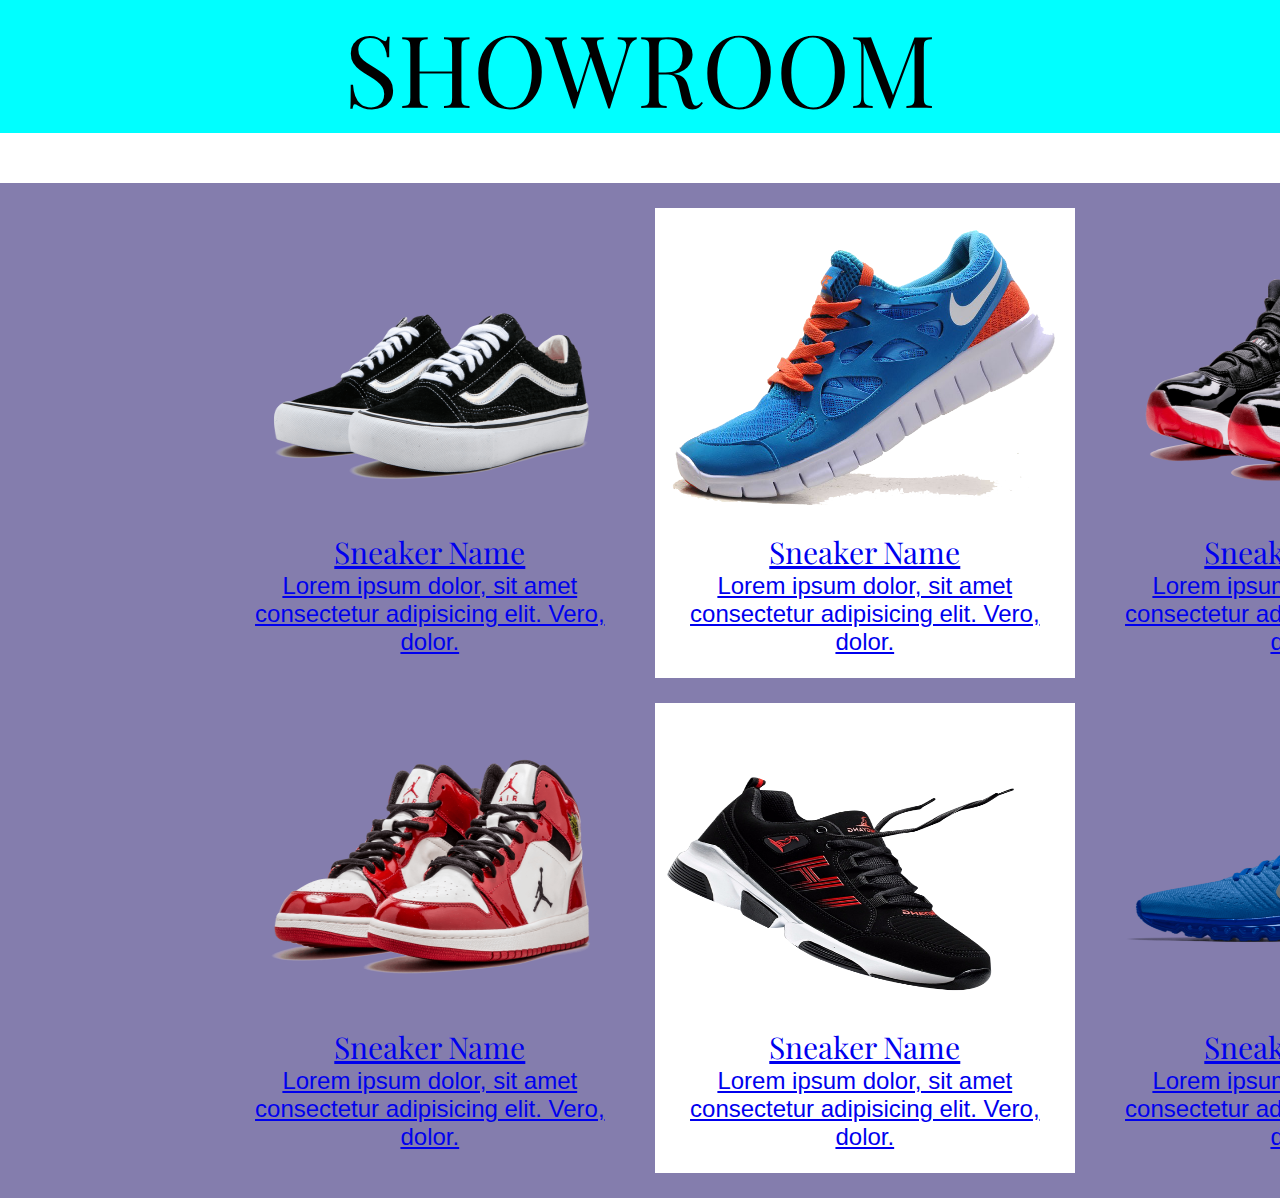
<file: index.html>
<!DOCTYPE html>
<html lang="ru">
<head>
  <meta charset="UTF-8">
  <meta name="viewport" content="width=device-width, initial-scale=1.0">
  <title>Document</title>
  <link rel="preconnect" href="https://fonts.googleapis.com">
<link rel="preconnect" href="https://fonts.gstatic.com" crossorigin>
<link href="https://fonts.googleapis.com/css2?family=Bebas+Neue&family=IBM+Plex+Mono:ital,wght@0,100;0,200;0,300;0,400;0,500;0,600;0,700;1,100;1,200;1,300;1,400;1,500;1,600;1,700&family=Playfair+Display:ital,wght@0,400..900;1,400..900&family=Rubik+Wet+Paint&family=Tiny5&display=swap" rel="stylesheet">
<link rel="preconnect" href="https://fonts.googleapis.com">
<link rel="preconnect" href="https://fonts.gstatic.com" crossorigin>
<link href="https://fonts.googleapis.com/css2?family=Bebas+Neue&family=IBM+Plex+Mono:ital,wght@0,100;0,200;0,300;0,400;0,500;0,600;0,700;1,100;1,200;1,300;1,400;1,500;1,600;1,700&family=Playfair+Display:ital,wght@0,400..900;1,400..900&family=Rubik+Wet+Paint&family=Tiny5&display=swap" rel="stylesheet">
  <link rel="stylesheet" href="css/style.css">
</head>
<header>SHOWROOM</header>
<body>
<div class="osnova">
    <table class="tabl">
        <tr>
            <td>
                <a href="1.html">
                <div>
                    <img src="css/img/1.png" alt="">
                    <h2>Sneaker Name</h2>
                    <p>Lorem ipsum dolor, sit amet consectetur adipisicing elit. Vero, dolor.</p>
                </div>
                </a>
            </td>
            <td>
                <a href="2.html">
                <div class="pedali">
                    <img src="css/img/2.png" alt="">
                    <h2>Sneaker Name</h2>
                    <p>Lorem ipsum dolor, sit amet consectetur adipisicing elit. Vero, dolor.</p>
                </div>
                </a>
            </td>
            <td>
                <a href="3.html">
                <div>
                    <img src="css/img/3.png" alt="">
                    <h2>Sneaker Name</h2>
                    <p>Lorem ipsum dolor, sit amet consectetur adipisicing elit. Vero, dolor.</p>
                </div>
                </a>
            </td>
        </tr>
        <tr>
            <td>
                <a href="4.html">
                <div>
                    <img src="css/img/4.png" alt="">
                    <h2>Sneaker Name</h2> 
                    <p>Lorem ipsum dolor, sit amet consectetur adipisicing elit. Vero, dolor.</p>
                </div>
                </a>
            </td>
            <td>
                <a href="5.html">
                <div class="pedali">
                    <img src="css/img/5.png" alt="">
                    <h2>Sneaker Name</h2>
                    <p>Lorem ipsum dolor, sit amet consectetur adipisicing elit. Vero, dolor.</p>
                </div>
                </a>
            </td>
            <td>
                <div>
                    <a href="6.html">
                    <img src="css/img/6.png" alt="">
                    <h2>Sneaker Name</h2>
                    <p>Lorem ipsum dolor, sit amet consectetur adipisicing elit. Vero, dolor.</p>
                </div>
                </a>
            </td>
        </tr>
    </table>
  </div>
</body>
</html>
</file>
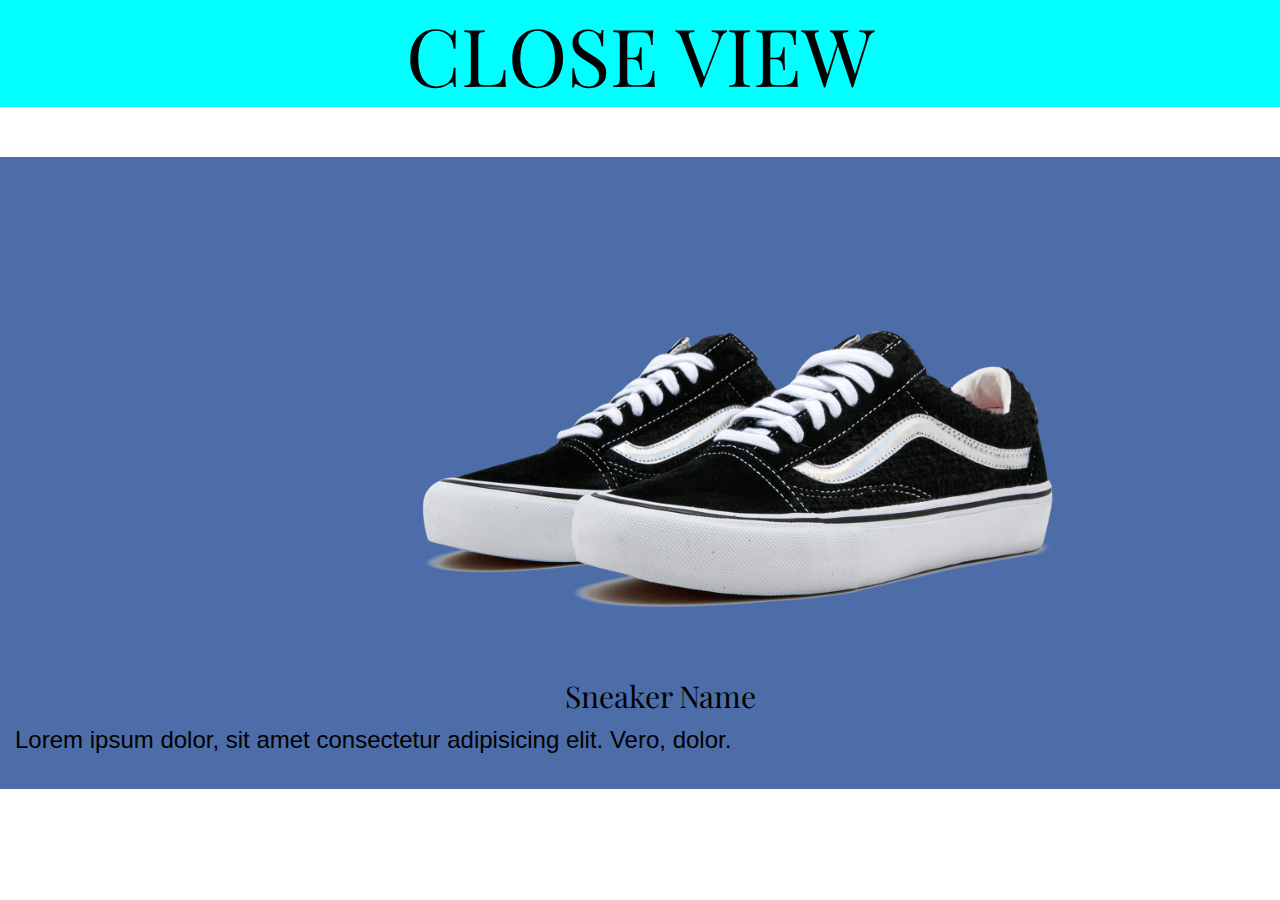
<file: 1.html>
<!DOCTYPE html>
<html lang="ru">
<head>
  <meta charset="UTF-8">
  <meta name="viewport" content="width=device-width, initial-scale=1.0">
  <title>Document</title>
  <link rel="preconnect" href="https://fonts.googleapis.com">
<link rel="preconnect" href="https://fonts.gstatic.com" crossorigin>
<link href="https://fonts.googleapis.com/css2?family=Bebas+Neue&family=IBM+Plex+Mono:ital,wght@0,100;0,200;0,300;0,400;0,500;0,600;0,700;1,100;1,200;1,300;1,400;1,500;1,600;1,700&family=Playfair+Display:ital,wght@0,400..900;1,400..900&family=Rubik+Wet+Paint&family=Tiny5&display=swap" rel="stylesheet">
<link rel="preconnect" href="https://fonts.googleapis.com">
<link rel="preconnect" href="https://fonts.gstatic.com" crossorigin>
<link href="https://fonts.googleapis.com/css2?family=Bebas+Neue&family=IBM+Plex+Mono:ital,wght@0,100;0,200;0,300;0,400;0,500;0,600;0,700;1,100;1,200;1,300;1,400;1,500;1,600;1,700&family=Playfair+Display:ital,wght@0,400..900;1,400..900&family=Rubik+Wet+Paint&family=Tiny5&display=swap" rel="stylesheet">
  <link rel="stylesheet" href="css/1.css">
</head>
    <a href="index.html">
        <header>CLOSE VIEW</header>
    </a>
<body>
<div class="osnova">
    <img src="css/img/1.png" alt="">
    <h2>Sneaker Name</h2>
<p>Lorem ipsum dolor, sit amet consectetur adipisicing elit. Vero, dolor.</p>
</div>
</file>
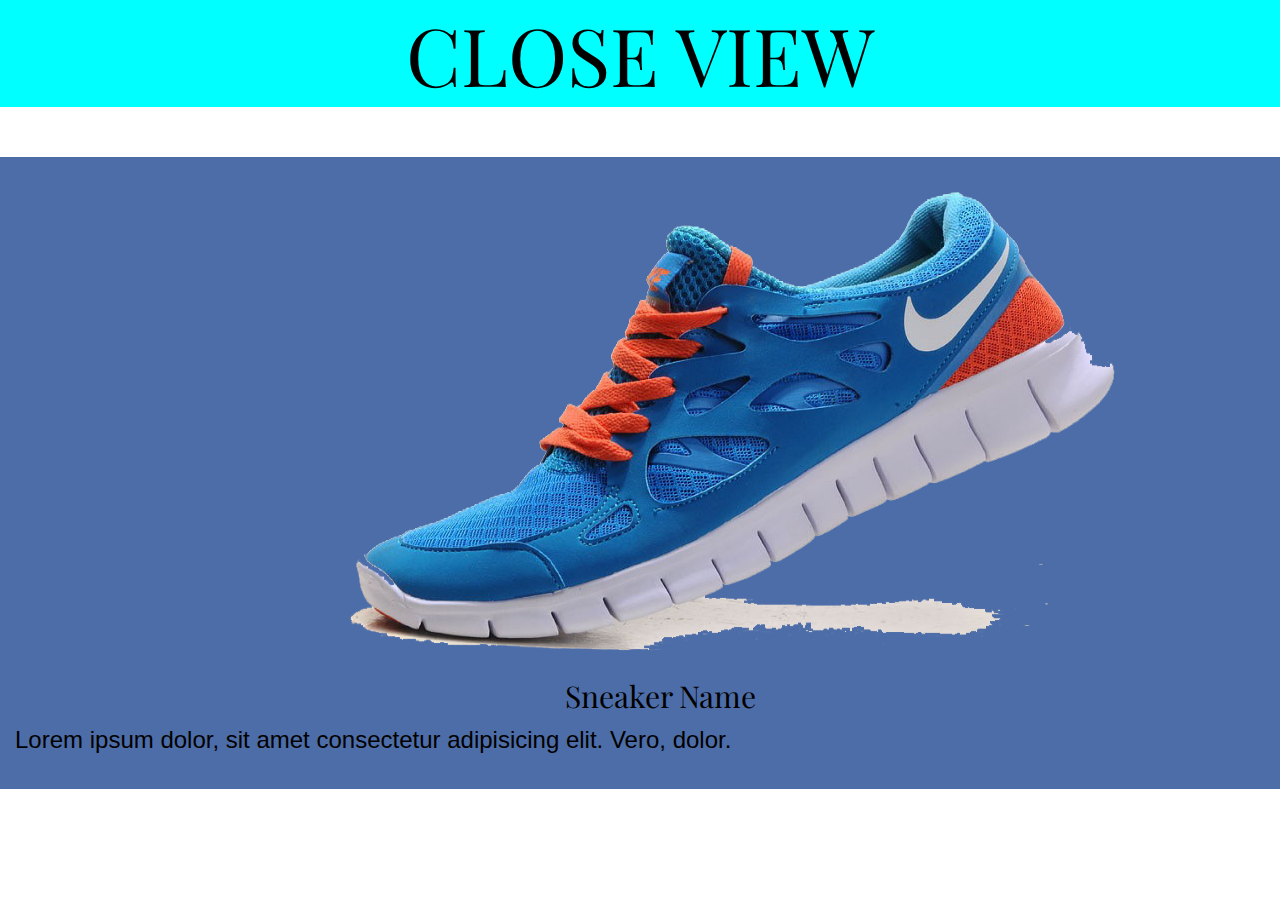
<file: 2.html>
<!DOCTYPE html>
<html lang="ru">
<head>
  <meta charset="UTF-8">
  <meta name="viewport" content="width=device-width, initial-scale=1.0">
  <title>Document</title>
  <link rel="preconnect" href="https://fonts.googleapis.com">
<link rel="preconnect" href="https://fonts.gstatic.com" crossorigin>
<link href="https://fonts.googleapis.com/css2?family=Bebas+Neue&family=IBM+Plex+Mono:ital,wght@0,100;0,200;0,300;0,400;0,500;0,600;0,700;1,100;1,200;1,300;1,400;1,500;1,600;1,700&family=Playfair+Display:ital,wght@0,400..900;1,400..900&family=Rubik+Wet+Paint&family=Tiny5&display=swap" rel="stylesheet">
<link rel="preconnect" href="https://fonts.googleapis.com">
<link rel="preconnect" href="https://fonts.gstatic.com" crossorigin>
<link href="https://fonts.googleapis.com/css2?family=Bebas+Neue&family=IBM+Plex+Mono:ital,wght@0,100;0,200;0,300;0,400;0,500;0,600;0,700;1,100;1,200;1,300;1,400;1,500;1,600;1,700&family=Playfair+Display:ital,wght@0,400..900;1,400..900&family=Rubik+Wet+Paint&family=Tiny5&display=swap" rel="stylesheet">
  <link rel="stylesheet" href="css/1.css">
</head>
    <a href="index.html">
        <header>CLOSE VIEW</header>
    </a>
<body>
<div class="osnova">
    <img src="css/img/2.png" alt="">
    <h2>Sneaker Name</h2>
<p>Lorem ipsum dolor, sit amet consectetur adipisicing elit. Vero, dolor.</p>
</div>
</file>
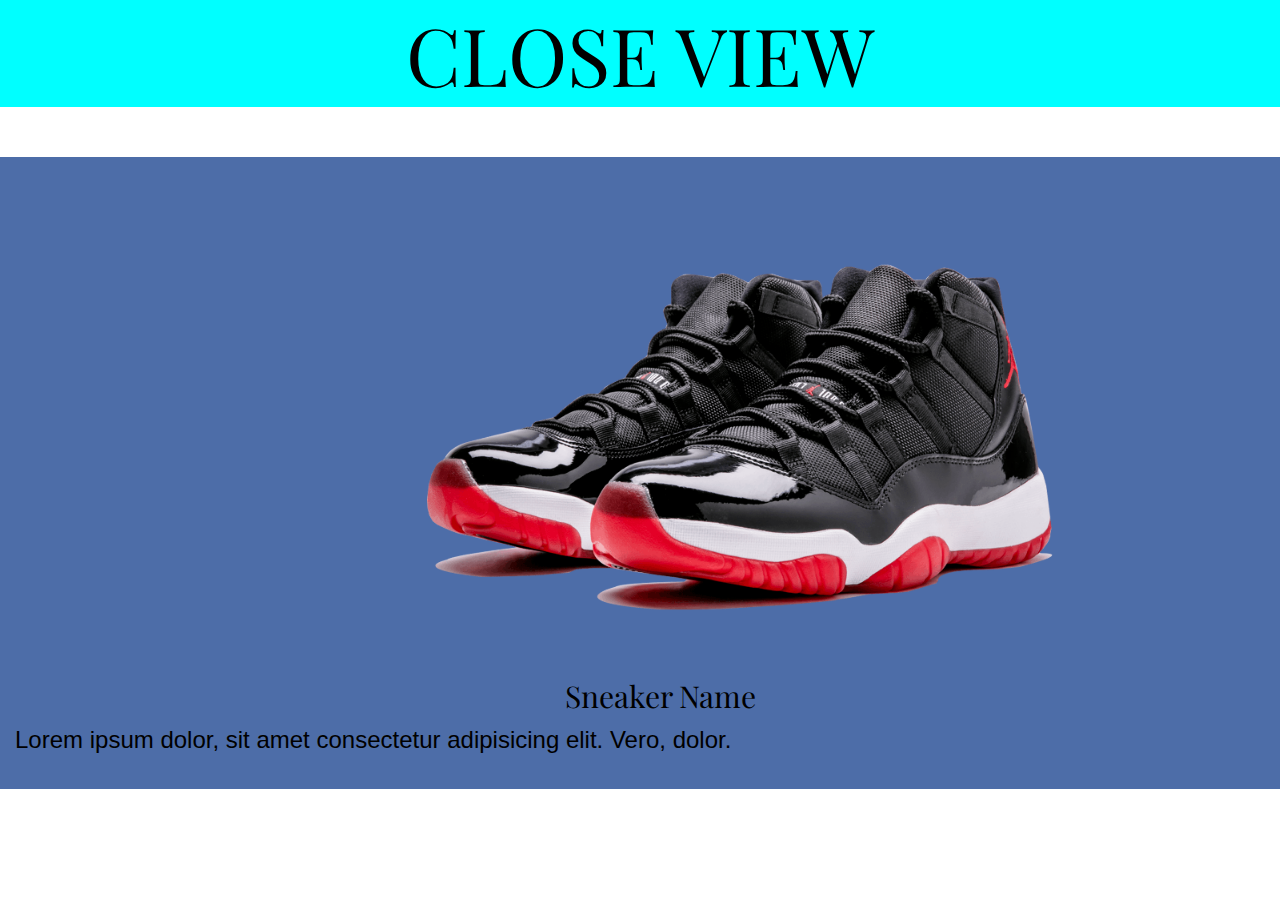
<file: 3.html>
<!DOCTYPE html>
<html lang="ru">
<head>
  <meta charset="UTF-8">
  <meta name="viewport" content="width=device-width, initial-scale=1.0">
  <title>Document</title>
  <link rel="preconnect" href="https://fonts.googleapis.com">
<link rel="preconnect" href="https://fonts.gstatic.com" crossorigin>
<link href="https://fonts.googleapis.com/css2?family=Bebas+Neue&family=IBM+Plex+Mono:ital,wght@0,100;0,200;0,300;0,400;0,500;0,600;0,700;1,100;1,200;1,300;1,400;1,500;1,600;1,700&family=Playfair+Display:ital,wght@0,400..900;1,400..900&family=Rubik+Wet+Paint&family=Tiny5&display=swap" rel="stylesheet">
<link rel="preconnect" href="https://fonts.googleapis.com">
<link rel="preconnect" href="https://fonts.gstatic.com" crossorigin>
<link href="https://fonts.googleapis.com/css2?family=Bebas+Neue&family=IBM+Plex+Mono:ital,wght@0,100;0,200;0,300;0,400;0,500;0,600;0,700;1,100;1,200;1,300;1,400;1,500;1,600;1,700&family=Playfair+Display:ital,wght@0,400..900;1,400..900&family=Rubik+Wet+Paint&family=Tiny5&display=swap" rel="stylesheet">
  <link rel="stylesheet" href="css/1.css">
</head>
    <a href="index.html">
        <header>CLOSE VIEW</header>
    </a>
<body>
<div class="osnova">
    <img src="css/img/3.png" alt="">
    <h2>Sneaker Name</h2>
<p>Lorem ipsum dolor, sit amet consectetur adipisicing elit. Vero, dolor.</p>
</div>
</file>
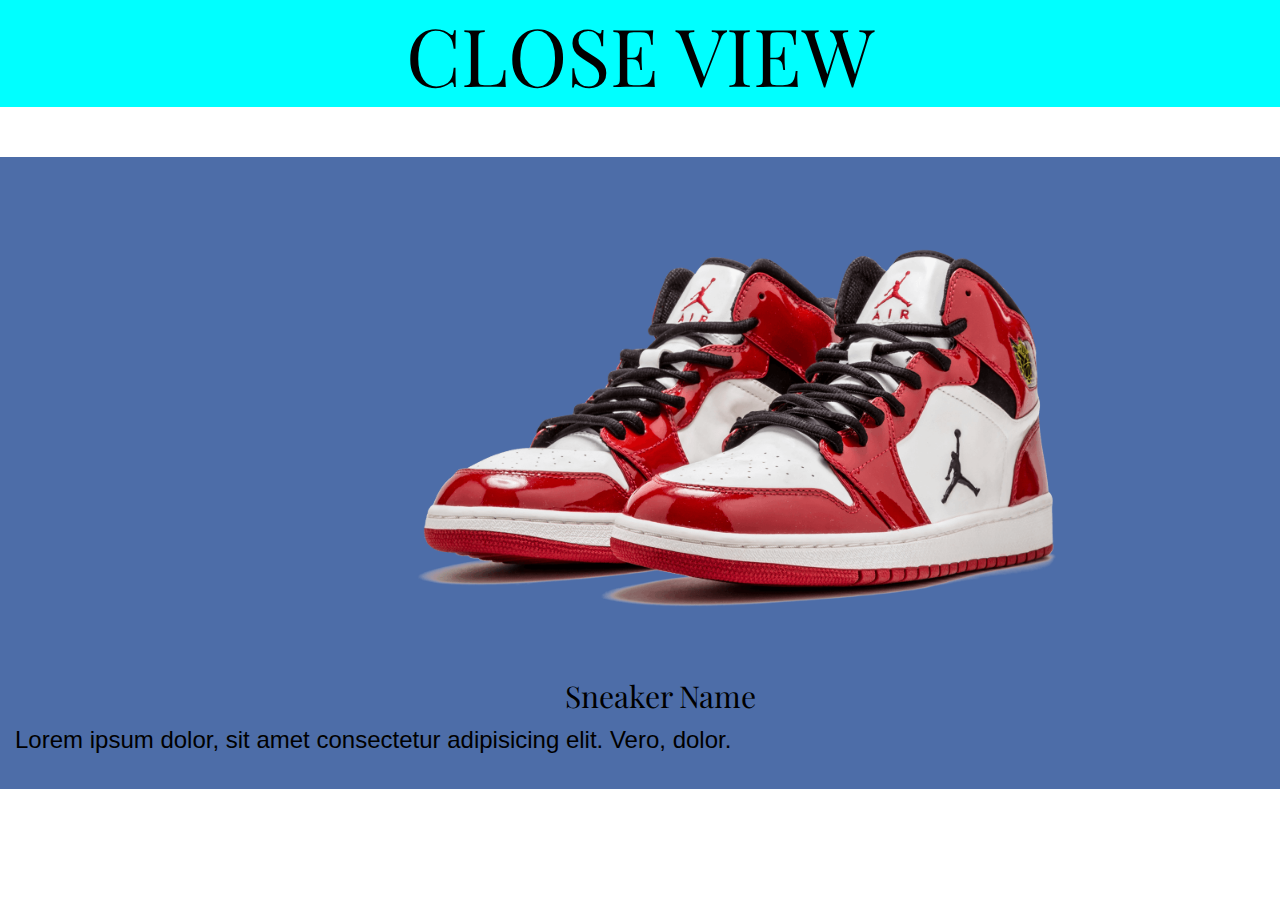
<file: 4.html>
<!DOCTYPE html>
<html lang="ru">
<head>
  <meta charset="UTF-8">
  <meta name="viewport" content="width=device-width, initial-scale=1.0">
  <title>Document</title>
  <link rel="preconnect" href="https://fonts.googleapis.com">
<link rel="preconnect" href="https://fonts.gstatic.com" crossorigin>
<link href="https://fonts.googleapis.com/css2?family=Bebas+Neue&family=IBM+Plex+Mono:ital,wght@0,100;0,200;0,300;0,400;0,500;0,600;0,700;1,100;1,200;1,300;1,400;1,500;1,600;1,700&family=Playfair+Display:ital,wght@0,400..900;1,400..900&family=Rubik+Wet+Paint&family=Tiny5&display=swap" rel="stylesheet">
<link rel="preconnect" href="https://fonts.googleapis.com">
<link rel="preconnect" href="https://fonts.gstatic.com" crossorigin>
<link href="https://fonts.googleapis.com/css2?family=Bebas+Neue&family=IBM+Plex+Mono:ital,wght@0,100;0,200;0,300;0,400;0,500;0,600;0,700;1,100;1,200;1,300;1,400;1,500;1,600;1,700&family=Playfair+Display:ital,wght@0,400..900;1,400..900&family=Rubik+Wet+Paint&family=Tiny5&display=swap" rel="stylesheet">
  <link rel="stylesheet" href="css/1.css">
</head>
    <a href="index.html">
        <header>CLOSE VIEW</header>
    </a>
<body>
<div class="osnova">
    <img src="css/img/4.png" alt="">
    <h2>Sneaker Name</h2>
<p>Lorem ipsum dolor, sit amet consectetur adipisicing elit. Vero, dolor.</p>
</div>
</file>
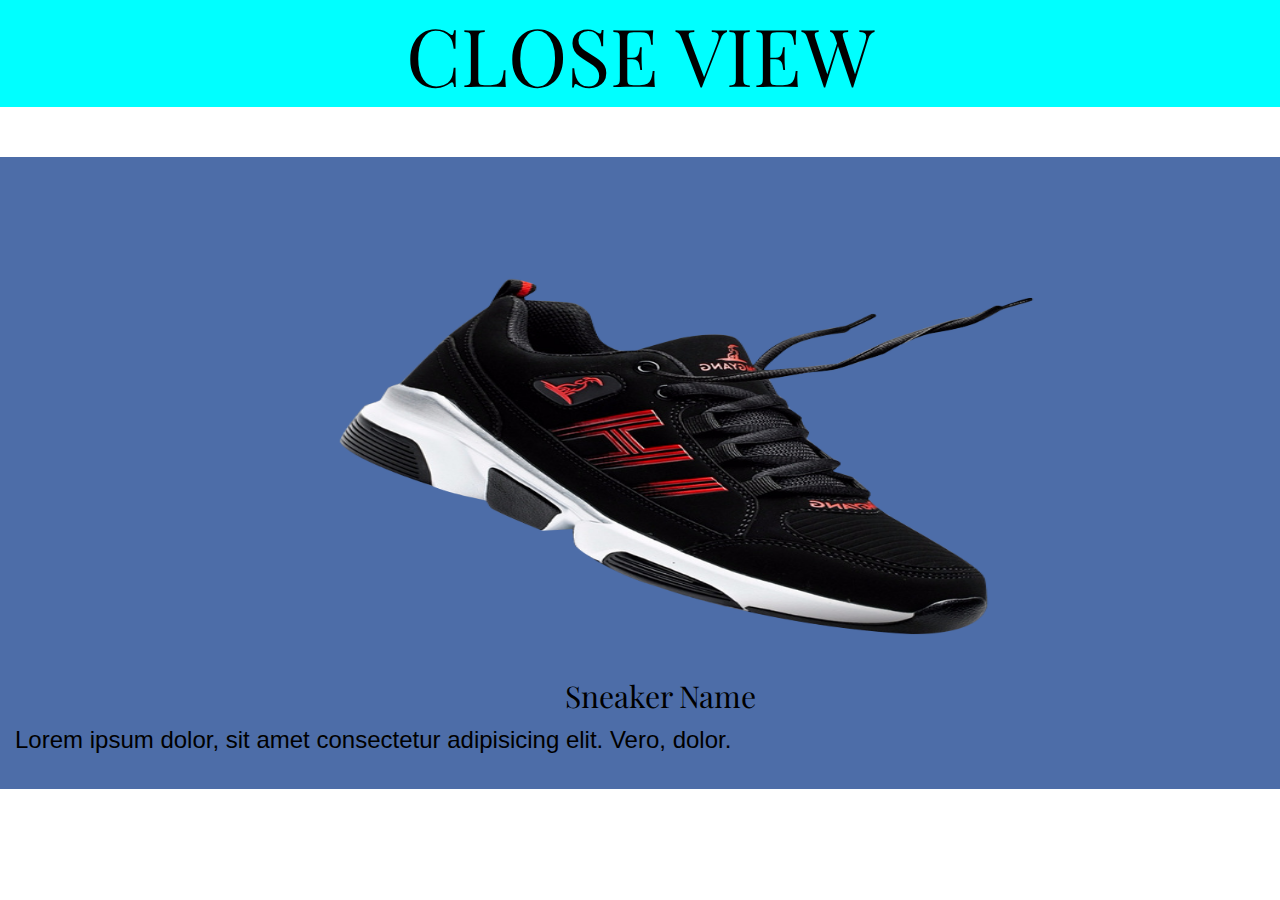
<file: 5.html>
<!DOCTYPE html>
<html lang="ru">
<head>
  <meta charset="UTF-8">
  <meta name="viewport" content="width=device-width, initial-scale=1.0">
  <title>Document</title>
  <link rel="preconnect" href="https://fonts.googleapis.com">
<link rel="preconnect" href="https://fonts.gstatic.com" crossorigin>
<link href="https://fonts.googleapis.com/css2?family=Bebas+Neue&family=IBM+Plex+Mono:ital,wght@0,100;0,200;0,300;0,400;0,500;0,600;0,700;1,100;1,200;1,300;1,400;1,500;1,600;1,700&family=Playfair+Display:ital,wght@0,400..900;1,400..900&family=Rubik+Wet+Paint&family=Tiny5&display=swap" rel="stylesheet">
<link rel="preconnect" href="https://fonts.googleapis.com">
<link rel="preconnect" href="https://fonts.gstatic.com" crossorigin>
<link href="https://fonts.googleapis.com/css2?family=Bebas+Neue&family=IBM+Plex+Mono:ital,wght@0,100;0,200;0,300;0,400;0,500;0,600;0,700;1,100;1,200;1,300;1,400;1,500;1,600;1,700&family=Playfair+Display:ital,wght@0,400..900;1,400..900&family=Rubik+Wet+Paint&family=Tiny5&display=swap" rel="stylesheet">
  <link rel="stylesheet" href="css/1.css">
</head>
    <a href="index.html">
        <header>CLOSE VIEW</header>
    </a>
<body>
<div class="osnova">
    <img src="css/img/5.png" alt="">
    <h2>Sneaker Name</h2>
<p>Lorem ipsum dolor, sit amet consectetur adipisicing elit. Vero, dolor.</p>
</div>
</file>
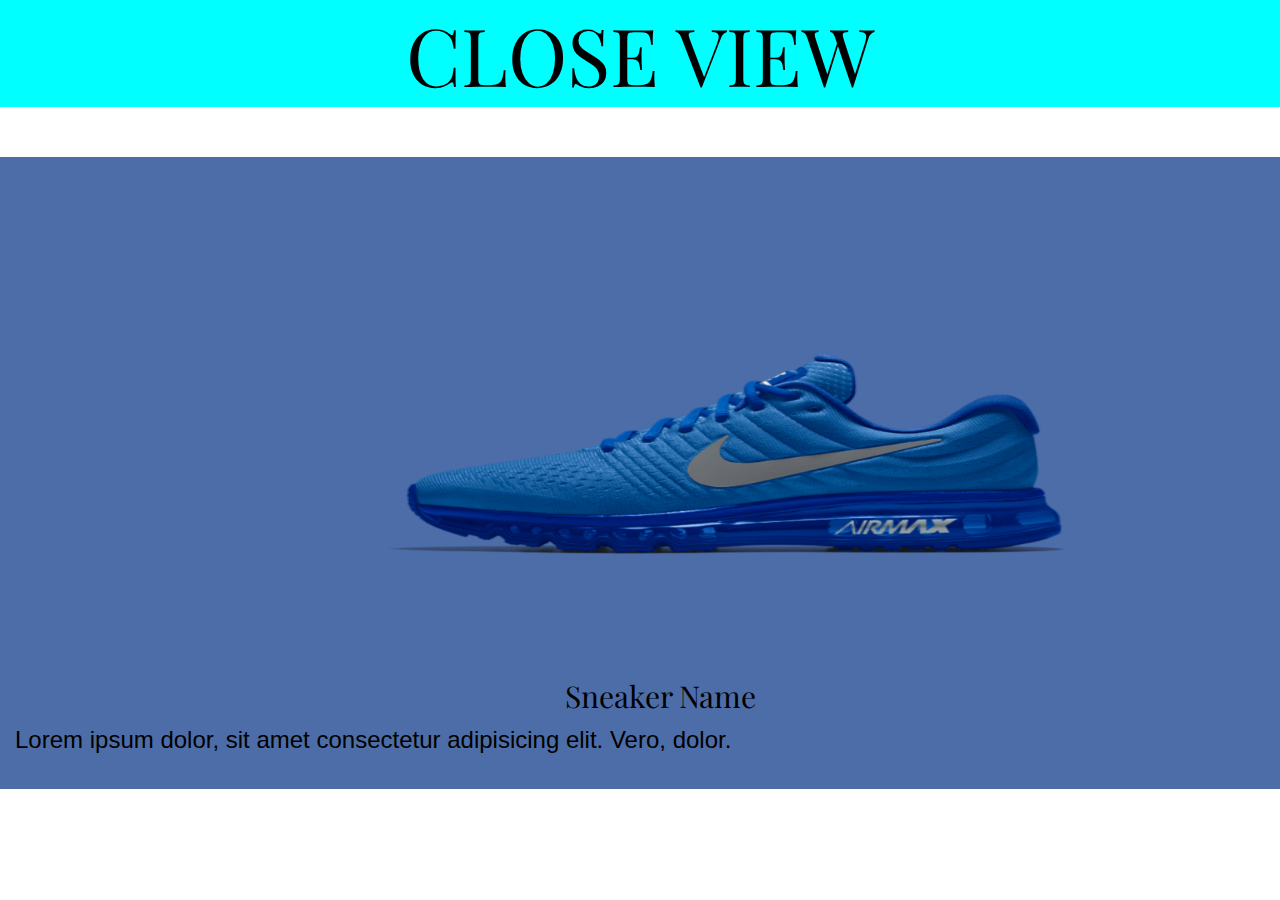
<file: 6.html>
<!DOCTYPE html>
<html lang="ru">
<head>
  <meta charset="UTF-8">
  <meta name="viewport" content="width=device-width, initial-scale=1.0">
  <title>Document</title>
  <link rel="preconnect" href="https://fonts.googleapis.com">
<link rel="preconnect" href="https://fonts.gstatic.com" crossorigin>
<link href="https://fonts.googleapis.com/css2?family=Bebas+Neue&family=IBM+Plex+Mono:ital,wght@0,100;0,200;0,300;0,400;0,500;0,600;0,700;1,100;1,200;1,300;1,400;1,500;1,600;1,700&family=Playfair+Display:ital,wght@0,400..900;1,400..900&family=Rubik+Wet+Paint&family=Tiny5&display=swap" rel="stylesheet">
<link rel="preconnect" href="https://fonts.googleapis.com">
<link rel="preconnect" href="https://fonts.gstatic.com" crossorigin>
<link href="https://fonts.googleapis.com/css2?family=Bebas+Neue&family=IBM+Plex+Mono:ital,wght@0,100;0,200;0,300;0,400;0,500;0,600;0,700;1,100;1,200;1,300;1,400;1,500;1,600;1,700&family=Playfair+Display:ital,wght@0,400..900;1,400..900&family=Rubik+Wet+Paint&family=Tiny5&display=swap" rel="stylesheet">
  <link rel="stylesheet" href="css/1.css">
</head>
    <a href="index.html">
        <header>CLOSE VIEW</header>
    </a>
<body>
<div class="osnova">
    <img src="css/img/6.png" alt="">
    <h2>Sneaker Name</h2>
<p>Lorem ipsum dolor, sit amet consectetur adipisicing elit. Vero, dolor.</p>
</div>
</file>
<file: css/style.css>
*{
    margin: 0;
    padding: 0;
}
.osnova{
    width: 100%;
    height: 100%;
    background-color: rgb(132, 125, 173);
}
header{
    text-align: center;
    background-color: aqua;
    margin-bottom: 50px;
    font-size: 100px;
    font-family: "Playfair Display", serif;
    font-optical-sizing: auto;
    font-weight: 400;
    font-style: normal;

}
.tabl{
    margin-left: 16%;
    border-spacing: 25px;
    text-align: center;
}
div{
    height: 450px;
    width: 400px;
}
.pedali{
    background-color: white;
    padding: 10px;
    height: 450px;
    width: 400px;
}
img{
    height: 300px;
    width: 400px;
}
h2{
    font-family: "Playfair Display", serif;
    font-optical-sizing: auto;
    font-weight: 400;
    font-style: normal;
    margin-top: 10px;
    font-size: 30px;
}
p{
    font-family: "Dosis", sans-serif;
    font-optical-sizing: auto;
    font-weight: 400;
    font-style: normal;
    font-size: 24px;
    text-align: center;
}
</file>
<file: css/1.css>
*{
    margin: 0;
    padding: 0;
}
.osnova{
    width: 100%;
    height: 100%;
    background-color: rgb(77, 109, 168);
}
header{
    text-align: center;
    background-color: aqua;
    margin-bottom: 50px;
    font-size: 80px;
    font-family: "Playfair Display", serif;
    font-optical-sizing: auto;
    font-weight: 400;
    font-style: normal;
}
div{
    height: 100%;
    width: 100%;
    padding: 15px;
}
img{
    height: 500px;
    width: 800px;
    margin-left: 25% ;
}
h2{
    font-family: "Playfair Display", serif;
    font-optical-sizing: auto;
    font-weight: 400;
    font-style: normal;
    margin: 0 0 10px 10px;
    font-size: 30px;
    text-align: center;
}
p{
    font-family: "Dosis", sans-serif;
    font-optical-sizing: auto;
    font-weight: 400;
    font-style: normal;
    font-size: 24px;
    margin-bottom: 20px;
}
a{
    text-decoration: none;
    color: black;
}
</file>
